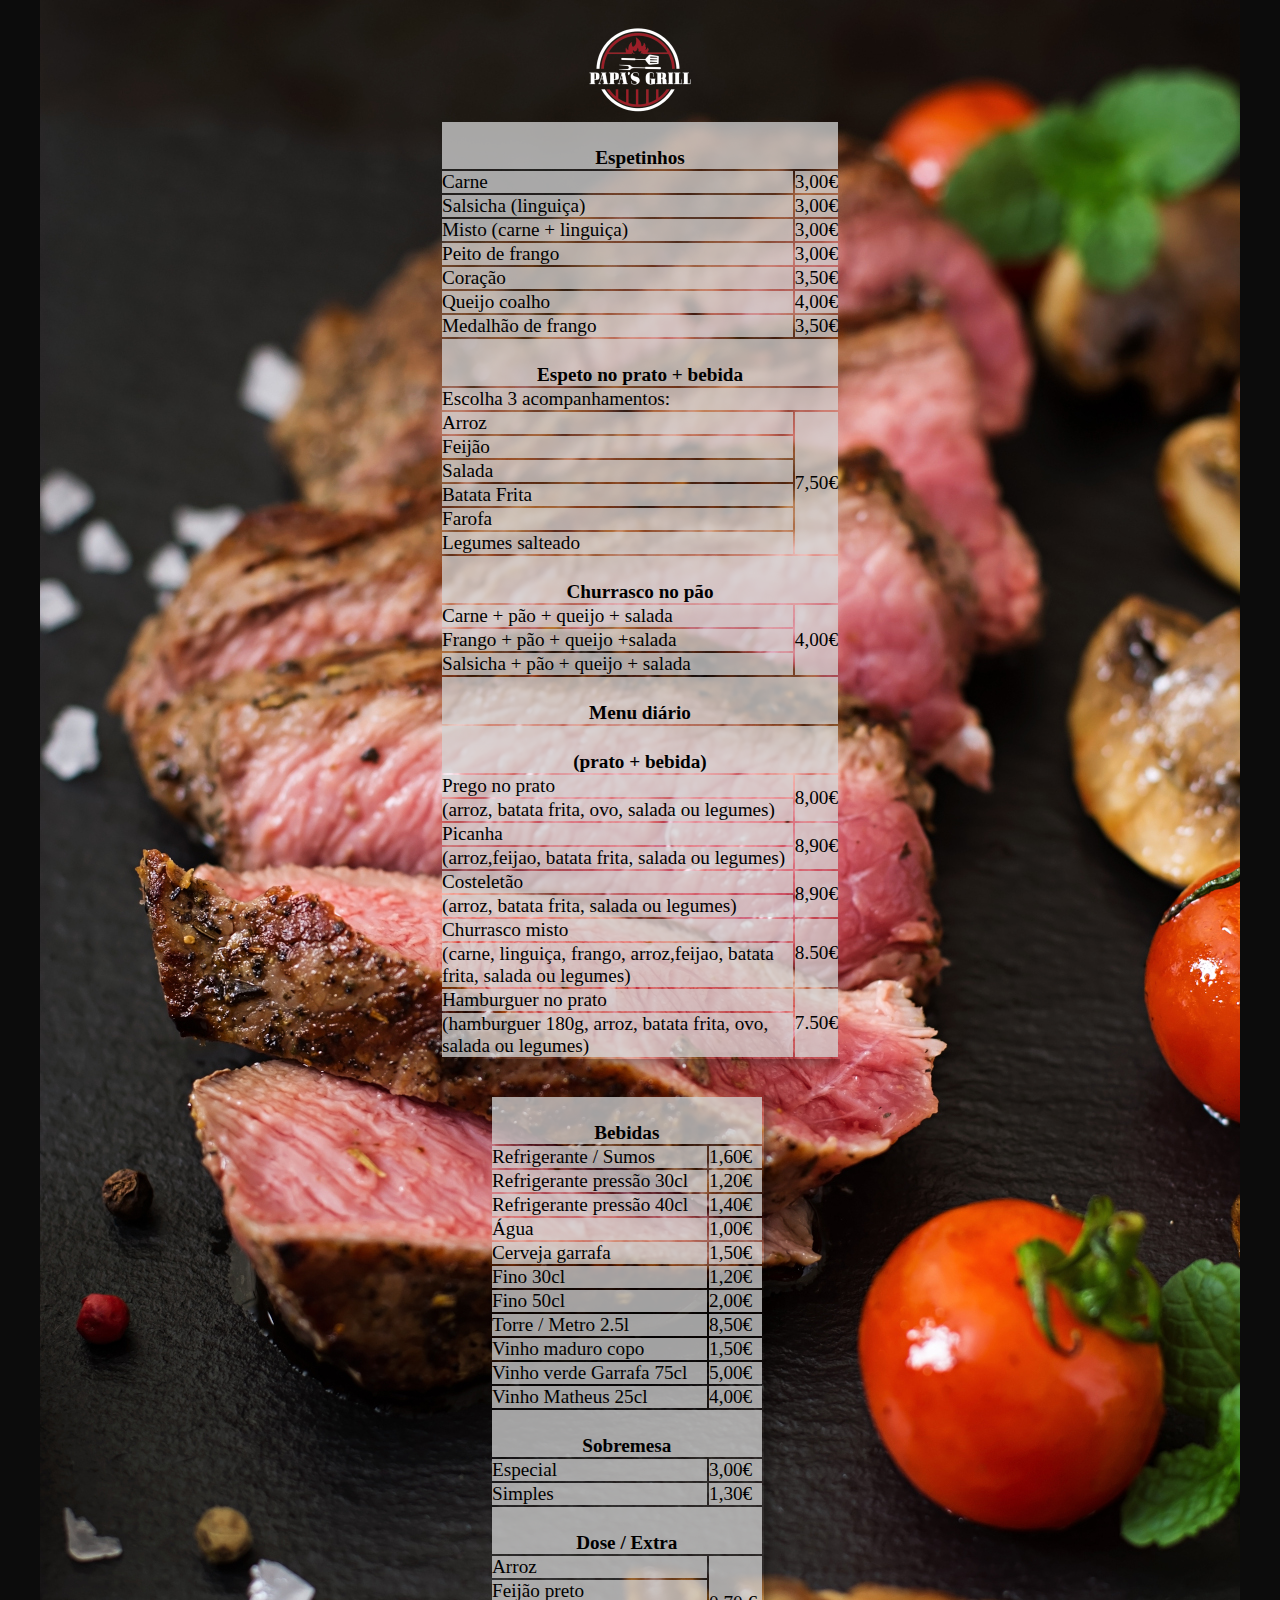
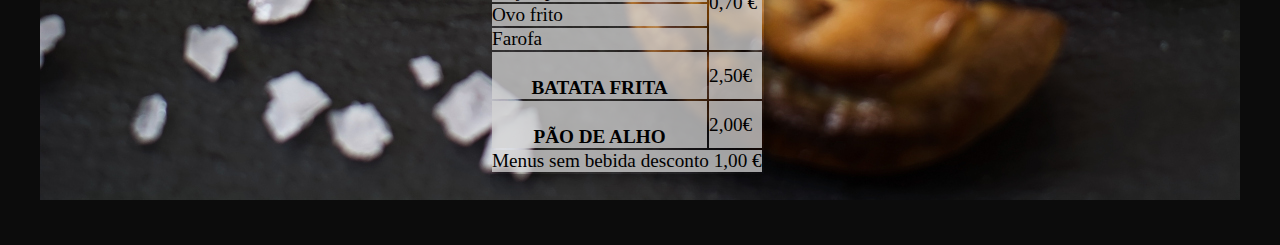
<file: index.html>
<!DOCTYPE html>
<html lang="pt-br">
<head>
    <meta charset="UTF-8">
    <meta http-equiv="X-UA-Compatible" content="IE=edge">
    <meta name="viewport" content="width=device-width, initial-scale=1.0">
    <title>Papa's Grill</title>
    <link rel="stylesheet" href="style.css">

</head>
<body>
    <header>
        <div>
            <img class="icon" src="imagens/papasgrill-150.png" alt="icon papasgrill">
        </div>
    </header>
    <main>
        <iframe src="menu.html" frameborder="0" scrolling="no" class="Menus1"></iframe>
        <iframe src="menu2.html" frameborder="0" scrolling="no" class="Menus2"></iframe>
    </main>
    <footer>

    </footer>
</body>
</html>
</file>
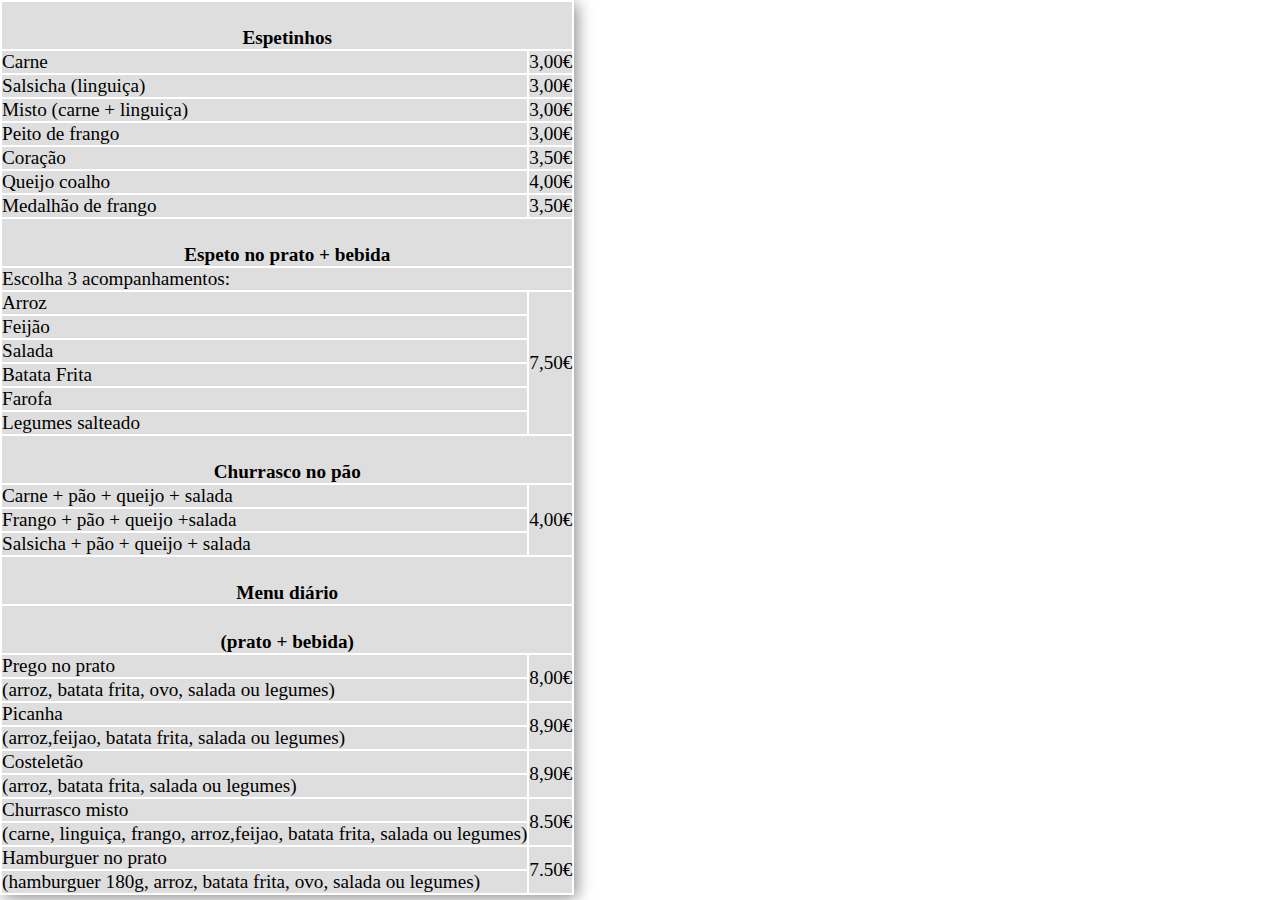
<file: menu.html>
<!DOCTYPE html>
<html lang="pt-br">
<head>
    <meta charset="UTF-8">
    <meta http-equiv="X-UA-Compatible" content="IE=edge">
    <meta name="viewport" content="width=device-width, initial-scale=1.0">
    <title>menupapasgrill</title>
    <link rel="stylesheet" href="stylemn.css">
</head>
<body>
    <main>
        <table>
            <tr>
                <th colspan="2" scope="colgroup" >Espetinhos</th>
            </tr>
            <tr>
                <td>Carne</td>
                <td>3,00€</td>
            </tr>
            <tr>
                <td>Salsicha (linguiça)</td>
                <td>3,00€</td>
            </tr>
            <tr>
                <td>Misto (carne + linguiça)</td>
                <td>3,00€</td>
            </tr>
            <tr>
                <td>Peito de frango</td>
                <td>3,00€</td>
            </tr>
            <tr>
                <td>Coração</td>
                <td>3,50€</td>
            </tr>
            <tr>
                <td>Queijo coalho</td>
                <td>4,00€</td>
            </tr>
            <tr>
                <td>Medalhão de frango</td>
                <td>3,50€</td>
            </tr>
            <tr>
                <th colspan="2" scope="colgroup">Espeto no prato + bebida</th>
            </tr>
            <tr>
                <td colspan="2">Escolha 3 acompanhamentos:</td>
            </tr>
            <tr>
                <td>Arroz</td>
                <td rowspan="6">7,50€</td>
            </tr>
            <tr>
                <td>Feijão</td>
            </tr>
            <tr>
                <td>Salada</td>
            </tr>
            <tr>
                <td>Batata Frita</td>
            </tr>
            <tr>
                <td>Farofa</td>
            </tr>
            <tr>
                <td>Legumes salteado</td>
            </tr>
            <tr>
                <th colspan="2">Churrasco no pão</th>
            </tr>
            <tr>
                <td>Carne + pão + queijo + salada</td>
                <td rowspan="3">4,00€</td>
            </tr>
            <tr>
                <td>Frango + pão + queijo +salada</td>
            </tr>
            <tr>
                <td>Salsicha + pão + queijo + salada</td>
            </tr>
            <tr>
                <th colspan="2">Menu diário</th>
            </tr>
            <tr>
                <th colspan="2">(prato + bebida)</th>
            </tr>
            <tr>
                <td>Prego no prato</td>
                <td rowspan="2">8,00€</td>
            </tr>
            <tr>
                <td>(arroz, batata frita, ovo, salada ou legumes)</td>
            </tr>
            <tr>
                <td>Picanha</td>
                <td rowspan="2">8,90€</td>
            </tr>
            <tr>
                <td>(arroz,feijao, batata frita, salada ou legumes)</td>
            </tr>
            <tr>
                <td>Costeletão</td>
                <td rowspan="2">8,90€</td>
            </tr>
            <tr>
                <td>(arroz, batata frita, salada ou legumes)</td>
            </tr>
            <tr>
                <td>Churrasco misto</td>
                <td rowspan="2">8.50€</td>
            </tr>
            <tr>
                <td>(carne, linguiça, frango, arroz,feijao, batata frita, salada ou legumes)</td>
            </tr>
            <tr>
                <td>Hamburguer no prato</td>
                <td rowspan="2">7.50€</td>
            </tr>
            <tr>
                <td>(hamburguer 180g, arroz, batata frita, ovo, salada ou legumes)</td>
            </tr>
        </table>
    </main>
</body>
</html>
</file>
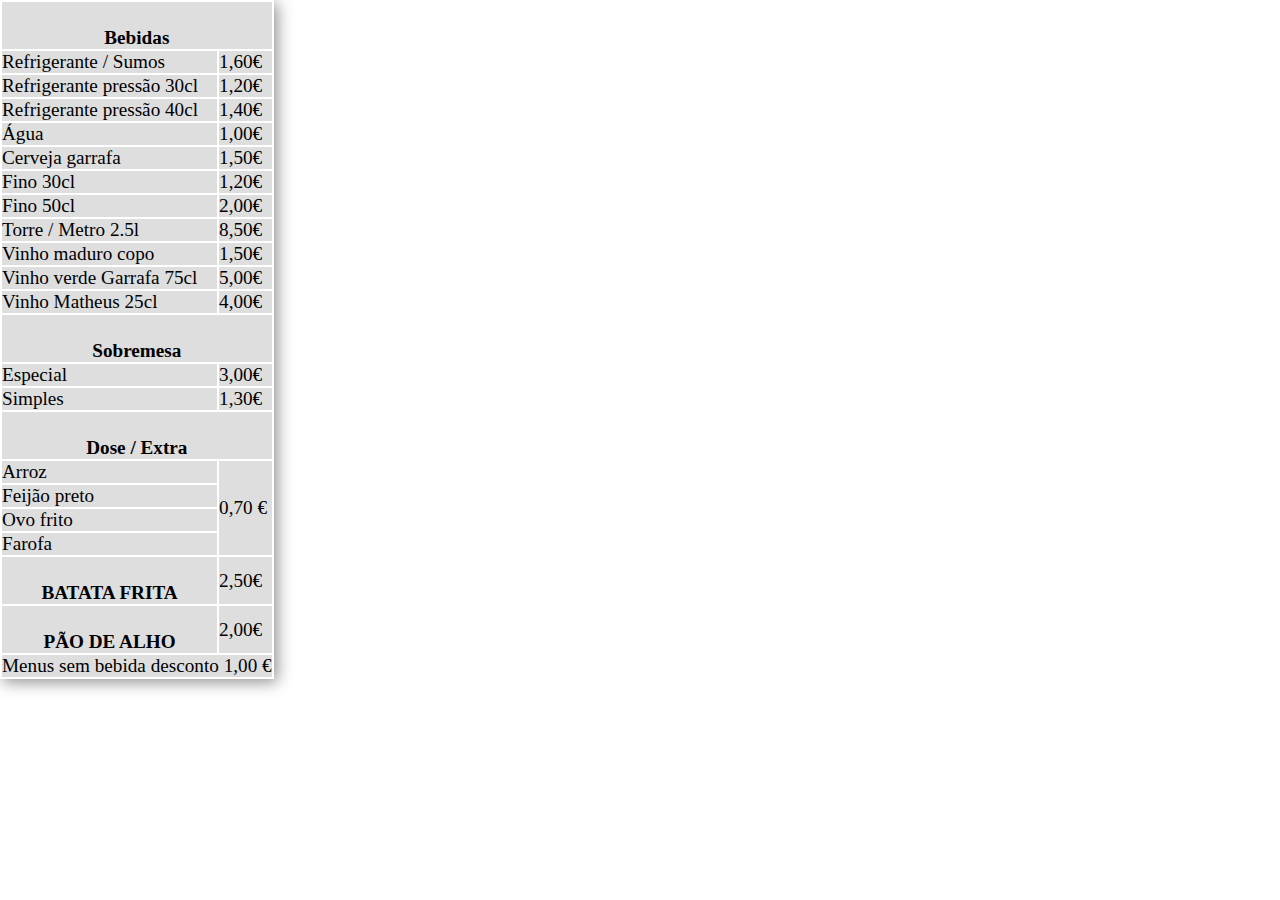
<file: menu2.html>
<!DOCTYPE html>
<html lang="pt-br">
<head>
    <meta charset="UTF-8">
    <meta http-equiv="X-UA-Compatible" content="IE=edge">
    <meta name="viewport" content="width=device-width, initial-scale=1.0">
    <title>Menu Bebidas PapasGrill</title>
    <link rel="stylesheet" href="stylemn.css">
</head>
<body>
    <table>
        <tr>
            <th colspan="2">Bebidas</th>
        </tr>
        <tr>
            <td>Refrigerante / Sumos</td>
            <td>1,60€</td>
        </tr>
        <tr>
            <td>Refrigerante pressão 30cl</td>
            <td>1,20€</td>
        </tr>
        <tr>
            <td>Refrigerante pressão 40cl</td>
            <td>1,40€</td>
        </tr>
        <tr>
            <td>Água</td>
            <td>1,00€</td>
        </tr>
        <tr>
            <td>Cerveja garrafa</td>
            <td>1,50€</td>
        </tr>
        <tr>
            <td>Fino 30cl</td>
            <td>1,20€</td>
        </tr>
        <tr>
            <td>Fino 50cl</td>
            <td>2,00€</td>
        </tr>
        <tr>
            <td>Torre / Metro 2.5l</td>
            <td>8,50€</td>
        </tr>
        <tr>
            <td>Vinho maduro copo</td>
            <td>1,50€</td>
        </tr>
        <tr>
            <td>Vinho verde Garrafa 75cl</td>
            <td>5,00€</td>
        </tr>
        <tr>
            <td>Vinho Matheus 25cl</td>
            <td>4,00€</td>
        </tr>
        <tr>
            <th colspan="2">Sobremesa</th>
        </tr>
        <tr>
            <td>Especial</td>
            <td>3,00€</td>
        </tr>
        <tr>
            <td>Simples</td>
            <td>1,30€</td>
        </tr>
        <tr>
            <th colspan="2">Dose / Extra</th>
        </tr>
        <tr>
            <td>Arroz</td>
            <td rowspan="4">0,70 €</td>
        </tr>
        <tr>
            <td>Feijão preto</td>
        </tr>
        <tr>
            <td>Ovo frito</td>
        </tr>
        <tr>
            <td>Farofa</td>
        </tr>
        <tr>
            <th>BATATA FRITA</th>
            <td>2,50€</td>
        </tr>
        <tr>
            <th>PÃO DE ALHO</th>
            <td>2,00€</td>
        </tr>
        <tr>
            <td colspan="2">Menus sem bebida desconto 1,00 €</td>
        </tr>
    </table>
</body>
</html>
</file>
<file: style.css>
@charset "UTF-8";

*{
    font-family: Arial, Helvetica, sans-serif;
    margin: 0px;
    padding: 0px;
}

body{
    display: block;
    margin-left: auto;
    margin-right: auto;
    width: 450px;
    background-color: rgba(0, 0, 0, 0.952);
    background-image: url('imagens/bife2.jpg'); 
    background-position: center top;
    background-repeat: no-repeat;
}

img.icon{
    display: block;
    margin-top: 20px;
    margin-left: auto;
    margin-right: auto;
}

iframe.Menus1{
    display: block;
    margin-left: auto;
    margin-right: auto;
    height: 975px;
    width: 400px;
}
iframe.Menus2{
    display: block;
    width: auto;
    height: 750px;
    margin-left: auto;
    margin-right: auto;
}
</file>
<file: stylemn.css>
@charset "UTF-8";

*{
    margin: 0px;
    padding: 0px;
}

table{
    box-shadow: 3px 3px 15px rgba(0, 0, 0, 0.452);
    font-size: 1.2em;
}

th, td {
    background-color: rgba(211, 211, 211, 0.76);
}

th{
    padding-top: 25px;
}
</file>
